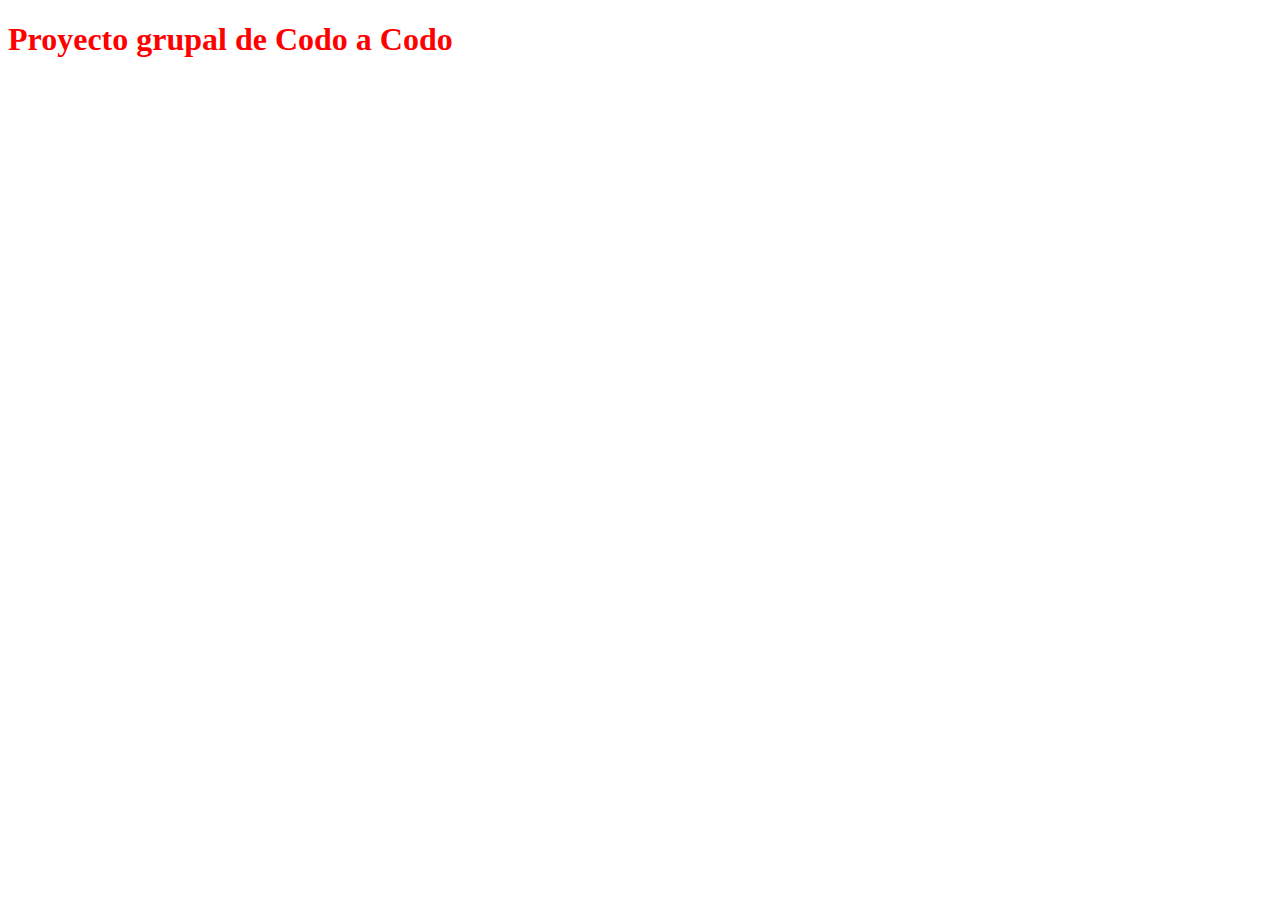
<file: public/index.html>
<!DOCTYPE html>
<html lang="es">

<head>
  <meta charset="UTF-8">
  <meta name="viewport" content="width=device-width, initial-scale=1.0">
  <link rel="stylesheet" href="../src/styles/styles.css">
  <script src="/src/script.js"></script>
  <title>Proyecto Codo a Codo</title>
</head>

<body>
  <h1>Proyecto grupal de Codo a Codo</h1>
</body>

</html>
</file>
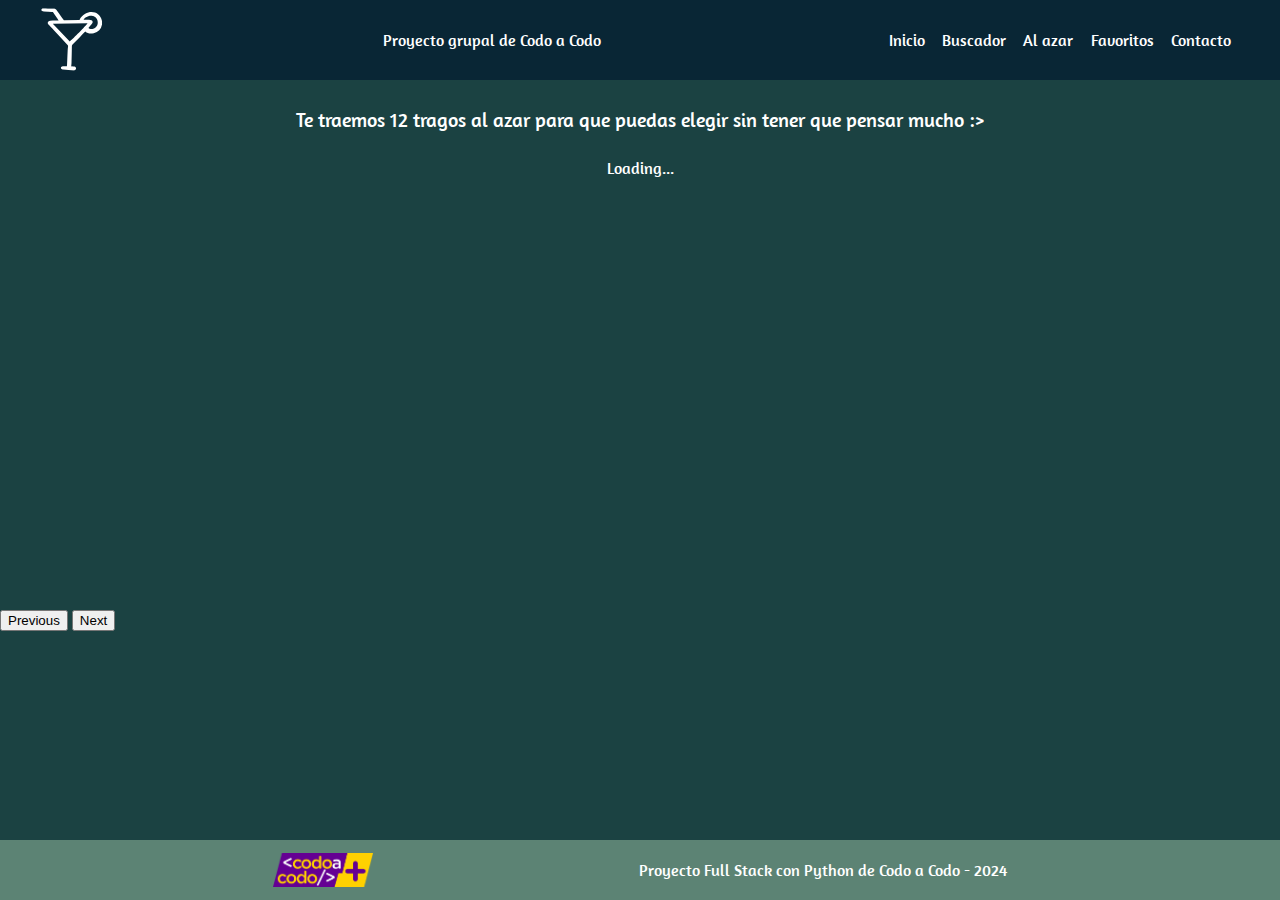
<file: azar.html>
<!DOCTYPE html>
<html lang="es">

<head>
  <meta charset="UTF-8">
  <meta name="viewport" content="width=device-width, initial-scale=1.0">
  <link rel="icon" type="image/x-icon" href="public/favicon.ico">
  <link rel="preconnect" href="https://fonts.googleapis.com">
  <link rel="preconnect" href="https://fonts.gstatic.com" crossorigin>
  <link href="https://fonts.googleapis.com/css2?family=Amaranth:ital,wght@0,400;0,700;1,400;1,700&display=swap" rel="stylesheet">
  <link href="https://cdn.jsdelivr.net/npm/bootstrap@5.3.2/dist/css/bootstrap.min.css" rel="stylesheet" integrity="sha384-T3c6CoIi6uLrA9TneNEoa7RxnatzjcDSCmG1MXxSR1GAsXEV/Dwwykc2MPK8M2HN" crossorigin="anonymous">
  <link rel="stylesheet" href="styles/style.css">
  <link rel="stylesheet" href="styles/azar.css">
  <title>Azar</title>
</head>

<body>
  <main>
  <header id="header"></header>
  <h1 class="textoAzar">Te traemos 12 tragos al azar para que puedas elegir sin tener que pensar mucho :></h1>
  <div id="carouselExampleAutoplaying" class="carousel slide" data-bs-ride="carousel">
    <div id="contenido" class="carousel-inner">
      

      <div id="spinner" class="d-flex justify-content-center align-items-center">
        <div class="spinner-border" role="status">
          <span class="visually-hidden">Loading...</span>
        </div>
      </div>
      
    </div>
    <button class="carousel-control-prev" type="button" data-bs-target="#carouselExampleAutoplaying" data-bs-slide="prev">
      <span class="carousel-control-prev-icon" aria-hidden="true"></span>
      <span class="visually-hidden">Previous</span>
    </button>
    <button class="carousel-control-next" type="button" data-bs-target="#carouselExampleAutoplaying" data-bs-slide="next">
      <span class="carousel-control-next-icon" aria-hidden="true"></span>
      <span class="visually-hidden">Next</span>
    </button>
  </div>

</main>
  <footer id="footer"></footer>
</body>


<script src="https://cdn.jsdelivr.net/npm/bootstrap@5.3.2/dist/js/bootstrap.bundle.min.js" integrity="sha384-C6RzsynM9kWDrMNeT87bh95OGNyZPhcTNXj1NW7RuBCsyN/o0jlpcV8Qyq46cDfL" crossorigin="anonymous"></script>
<script src="js/main.js" type="module"></script>
<script type="module" src="js/azar.js"></script>
</html>
</file>
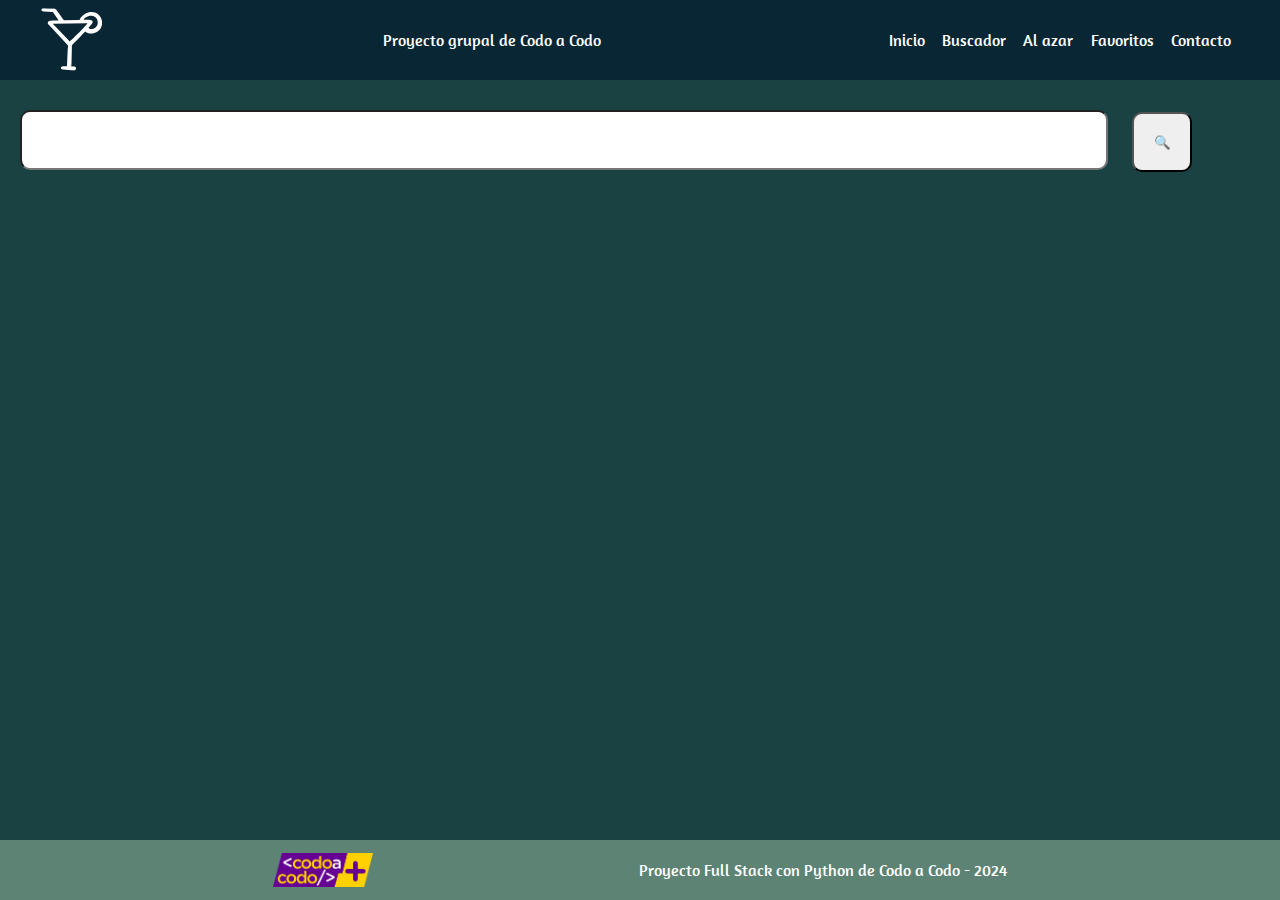
<file: buscador.html>
<!DOCTYPE html>
<html lang="es">

<head>
  <meta charset="UTF-8">
  <meta name="viewport" content="width=device-width, initial-scale=1.0">
  <link rel="icon" type="image/x-icon" href="/public/favicon.ico">
  <link rel="preconnect" href="https://fonts.googleapis.com">
  <link rel="preconnect" href="https://fonts.gstatic.com" crossorigin>
  <link href="https://fonts.googleapis.com/css2?family=Amaranth:ital,wght@0,400;0,700;1,400;1,700&display=swap" rel="stylesheet">
  <link rel="stylesheet" href="styles/style.css">
  <link rel="stylesheet" href="styles/buscador.css">
  <title>Buscador de tragos</title>
</head>

<body>
  <header id="header"></header>
  <main>
    <form action="">
      <input type="text">
      <button type="submit">🔍</button>
    </form>
    <ul class="list"></ul>
  </main>
  <footer id="footer"></footer>
</body>
<script src="js/main.js" type="module"></script>
<script type="module" src="js/listado.js"></script>

</html>
</file>
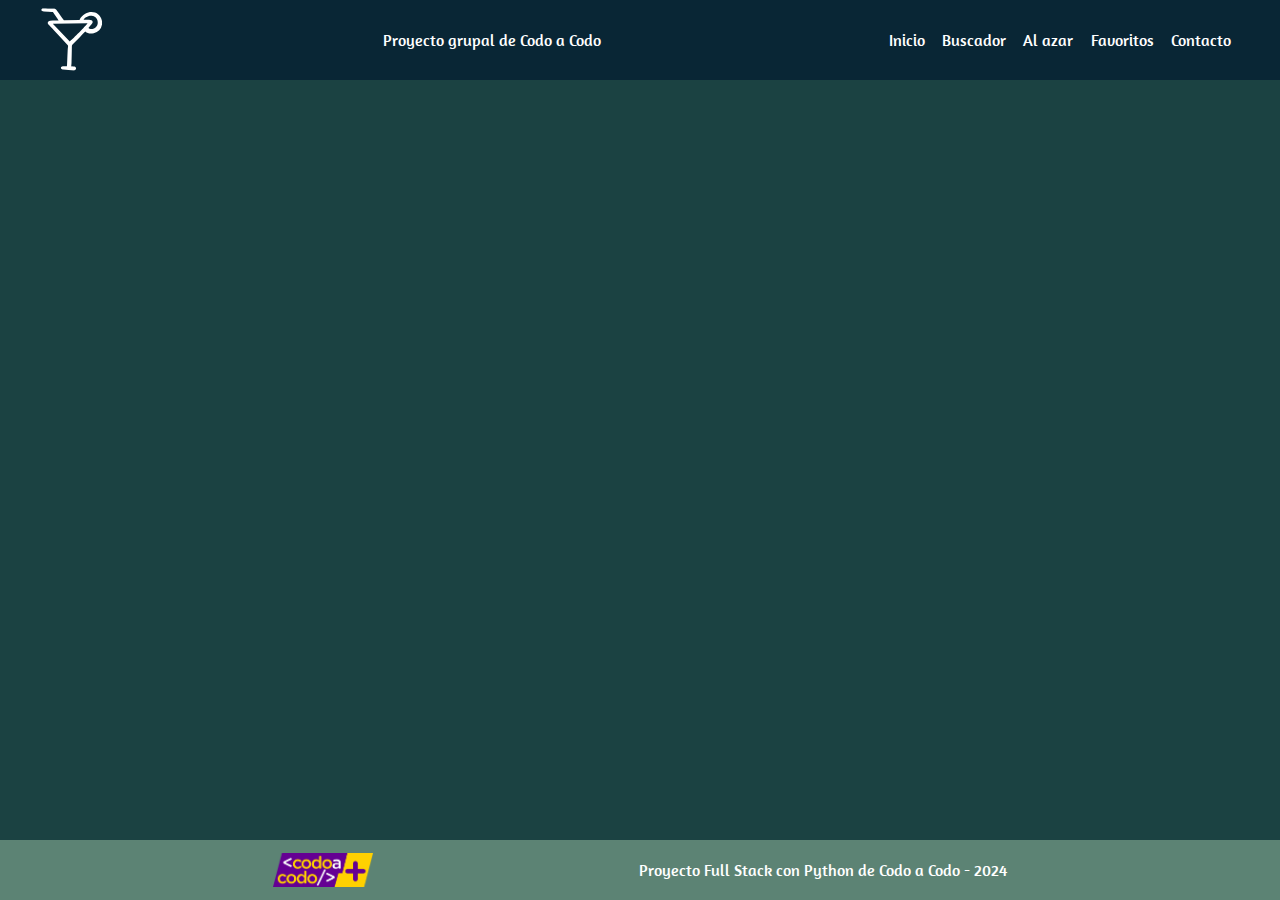
<file: favoritos.html>
<!DOCTYPE html>
<html lang="es">

<head>
  <meta charset="UTF-8">
  <meta name="viewport" content="width=device-width, initial-scale=1.0">
  <link rel="icon" type="image/x-icon" href="public/favicon.ico">
  <link rel="preconnect" href="https://fonts.googleapis.com">
  <link rel="preconnect" href="https://fonts.gstatic.com" crossorigin>
  <link href="https://fonts.googleapis.com/css2?family=Amaranth:ital,wght@0,400;0,700;1,400;1,700&display=swap" rel="stylesheet">
  <link href="https://cdn.jsdelivr.net/npm/bootstrap@5.3.2/dist/css/bootstrap.min.css" rel="stylesheet" integrity="sha384-T3c6CoIi6uLrA9TneNEoa7RxnatzjcDSCmG1MXxSR1GAsXEV/Dwwykc2MPK8M2HN" crossorigin="anonymous">
  <link rel="stylesheet" href="styles/style.css">
  <link rel="stylesheet" href="styles/favoritos.css">
  <title>Buscador de tragos</title>
</head>

<body>
  <header id="header"></header>
  <main>
    <section id="contenido" class="contenido">
      
    </section>
      
    <!--<ul class="list"></ul>-->
  </main>
  <footer id="footer"></footer>
</body>
<script src="https://cdn.jsdelivr.net/npm/bootstrap@5.3.2/dist/js/bootstrap.bundle.min.js" integrity="sha384-C6RzsynM9kWDrMNeT87bh95OGNyZPhcTNXj1NW7RuBCsyN/o0jlpcV8Qyq46cDfL" crossorigin="anonymous"></script>
<script src="js/main.js" type="module"></script>
<script src="js/favoritos.js" type="module"></script>

</html>
</file>
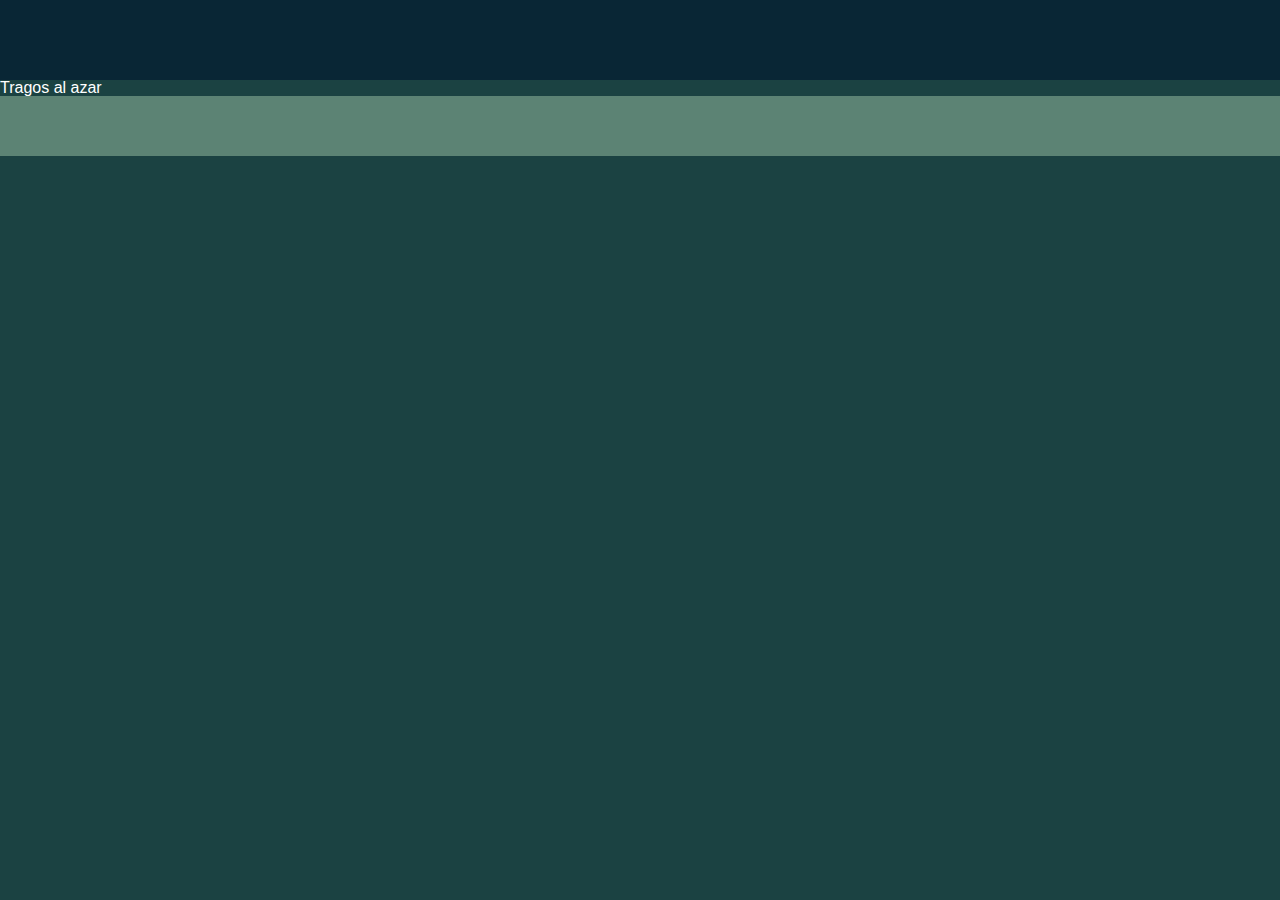
<file: pages/azar.html>
<!DOCTYPE html>
<html lang="es">

<head>
  <meta charset="UTF-8">
  <meta name="viewport" content="width=device-width, initial-scale=1.0">
  <link rel="stylesheet" href="/styles/style.css">
  <link rel="stylesheet" href="/styles/azar.css">
  <title>Pagina 2</title>
</head>

<body>
  <header id="header"></header>
  <h1>Tragos al azar</h1>
  <footer id="footer">

  </footer>
</body>

<script src="/js/main.js"></script>

</html>
</file>
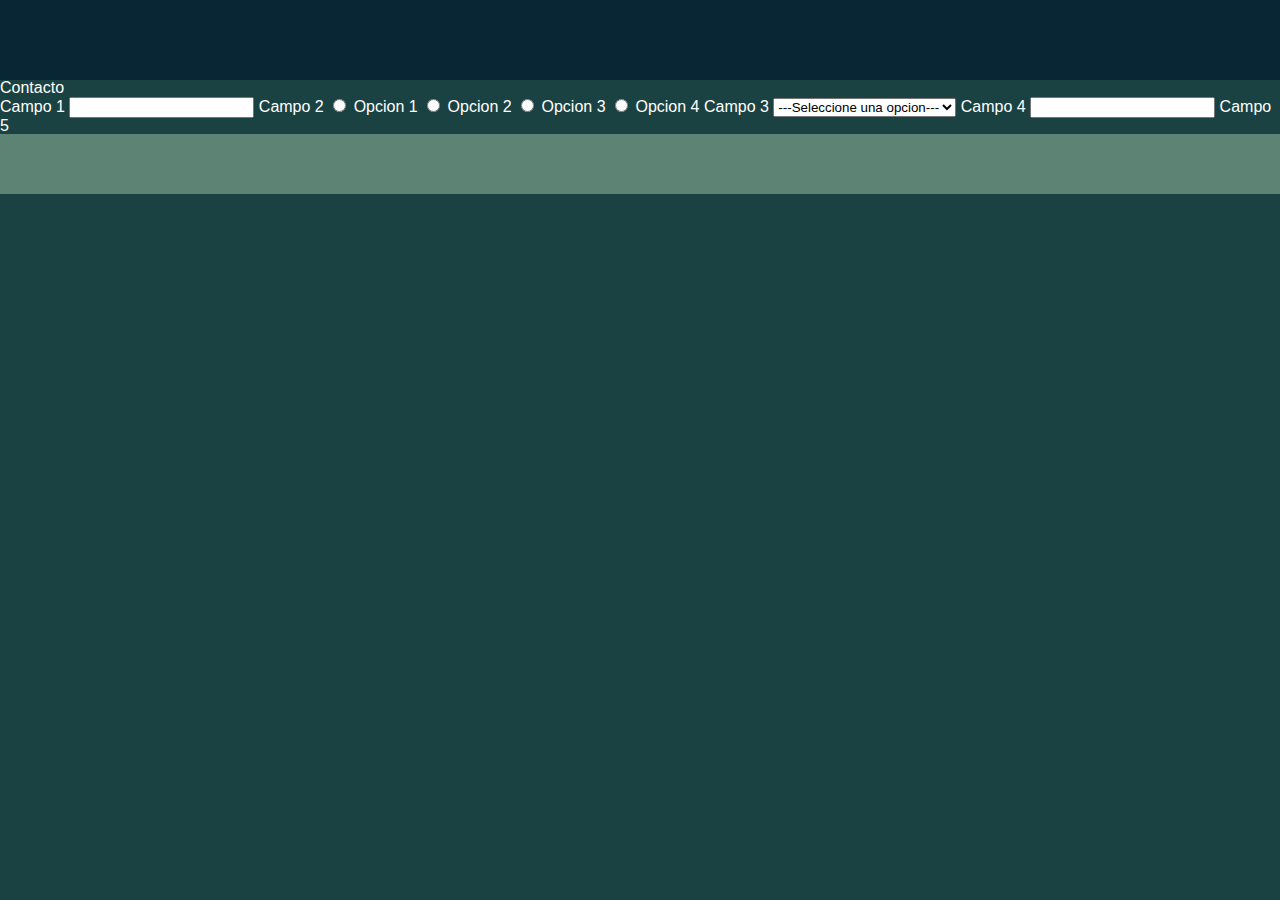
<file: pages/contacto.html>
<!DOCTYPE html>
<html lang="es">

<head>
  <meta charset="UTF-8">
  <meta name="viewport" content="width=device-width, initial-scale=1.0">
  <link rel="stylesheet" href="../styles/contacto.css">
  <link rel="stylesheet" href="../styles/style.css">
  <title>Pagina 3</title>
</head>

<body>
  <header id="header"></header>
  <h1>Contacto</h1>

  <form action="POST" class="form">
    <label for="campo1">Campo 1</label>
    <input type="text" name="campo1">

    <label for="campo2">Campo 2</label>
    <span>
      <input type="radio" name="campo2" id="campo2" value="opcion 1"> Opcion 1
      <input type="radio" name="campo2" id="campo2" value="opcion 2"> Opcion 2
      <input type="radio" name="campo2" id="campo2" value="opcion 3"> Opcion 3
      <input type="radio" name="campo2" id="campo2" value="opcion 4"> Opcion 4
    </span>

    <label for="campo3">Campo 3</label>
    <select name="opciones" id="campo3">
      <option value="">---Seleccione una opcion---</option>
      <option value="opcion1">Opcion 1</option>
      <option value="opcion2">Opcion 2</option>
      <option value="opcion3">Opcion 3</option>
      <option value="opcion4">Opcion 4</option>
      <option value="opcion5">Opcion 5</option>
    </select>

    <label for="campo4">Campo 4</label>
    <input type="text" name="campo4">

    <label for="campo5">Campo 5</label>
    <input type="image" src="" alt="">
  </form>

  <footer id="footer"></footer>
</body>

<script src="../js/main.js"></script>

</html>
</file>
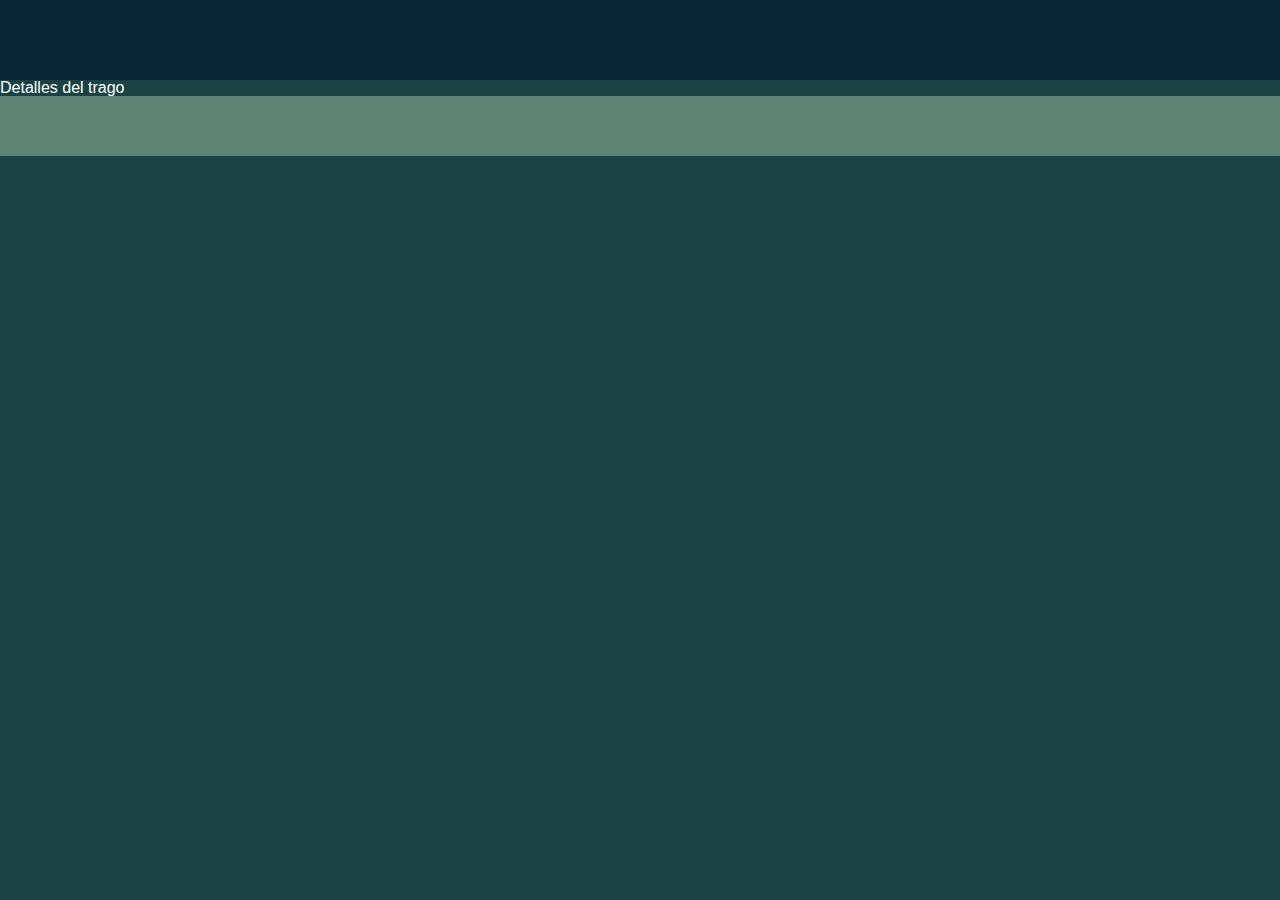
<file: pages/detalle.html>
<!DOCTYPE html>
<html lang="es">

<head>
  <meta charset="UTF-8">
  <meta name="viewport" content="width=device-width, initial-scale=1.0">
  <link rel="stylesheet" href="../styles/style.css">
  <link rel="stylesheet" href="../styles/detalle.css">
  <title>Pagina 1</title>
</head>

<body>
  <header id="header"></header>
  <h1>Detalles del trago</h1>
  <footer id="footer"></footer>
</body>

<script src="../js/main.js"></script>

</html>
</file>
<file: src/styles/styles.css>
h1 {
  color: red;
}
</file>
<file: styles/azar.css>
@import url("./variables.css");

h1.textoAzar{
  display: block;
  width: 100%;
  margin: 30px auto;
  font-size: 20px;
  text-align: center;
}

.carousel-item {
  align-items: center;
  text-align: center;
}

.card {
  display: inline-block;
  margin: 20px;
  background-color: var(--footer-bg-color);
  width: 18rem;
}

<<<<<<< HEAD
img {

  width: 300px;
  margin: 0px auto;
  border-radius: 10px 30px 30px;
=======
img.card-img-top {
    
    width: 100%;
    margin: 0px auto;   
    border-radius: 5px 5px 10px 10px; 
>>>>>>> 1748bd0b36bba9518b38868f4aa5d8918a5b7659
}

h5 {
  margin: 10px auto;
}

.btn-primary {
  margin: 20px auto 0px;
  background-color: var(--header-bg-color);
  border-color: var(--header-bg-color);
}

.btn-primary:hover {
<<<<<<< HEAD
  background-color: var(--body-bg-color);
  border-color: var(--body-bg-color);
}
=======
    background-color: var(--body-bg-color);
    border-color: var(--body-bg-color);
} 

#spinner{
    width: 100%;
    height: 450px;
    text-align: center;
    margin: 0 auto;
}





>>>>>>> 1748bd0b36bba9518b38868f4aa5d8918a5b7659
</file>
<file: styles/buscador.css>
@import url('./variables.css');

.texto{
  display: block;
  margin: 20px auto;
  font-size: 20px;
  text-align: center;
  min-width: 100%;
}

.texto.primero{
  font-size: 30px;
  margin-top: 40px;
}

.list {
  display: flex;
  gap: 20px;
  flex-wrap: wrap;
  padding: var(--sections-padding);
}

.item {
  width: 200px;
  display: flex;
  justify-content: center;
  align-items: center;
  flex-direction: column;
  text-align: center;
}


img.card-img-top {
  width: 100%;
  margin: 0px auto;   
  border-radius: 5px 5px 10px 10px; 
}

h5 {
  display: block;
  margin: 10px auto;
}

.btn-primary {
  display: block;
margin: 20px auto 0px;
background-color: var(--header-bg-color);
border-color: var(--header-bg-color);
}

.title {
  padding-top: 10px;
}

#contenido{
  display: flex;
  flex-flow: row wrap;
  justify-content: space-evenly;
}

.card{
  width: 22%;
  margin: 20px;
  min-width: 100px;
  background-color: var(--footer-bg-color);
}

.card-img-top{
  width: 100%;
}

form {
  width: 100%;
  margin: 10px 0;
}

input {
  padding-left: 20px;
  width: 85%;
  height: 60px;
  display: inline;
  border-radius: 10px;
  margin: 20px;
  font-size: 20px;
}

button {
  height: 60px;
  width: 60px;
  display: inline;
  border-radius: 10px;
}


@media (max-width: 769px) {
  input{
    display: block;
    margin: 10px auto;
  }
  
  button {
    display: block;
    width: 80%;
    margin: 0 auto;

  }

  .card{
    width: 40%;
    margin: 10px;
    min-width: 50px;
  }
}

@media (max-width: 426px) {
  .card{
    width: 80%;
    margin: 10px;
    min-width: 20px;
  }
}
</file>
<file: styles/favoritos.css>
@import url('./variables.css');

.texto{
  display: block;
  margin: 20px auto;
  font-size: 20px;
  text-align: center;
  min-width: 100%;
}

.texto.primero{
  font-size: 30px;
  margin-top: 40px;
}

.list {
  display: flex;
  gap: 20px;
  flex-wrap: wrap;
  padding: var(--sections-padding);
}

.item {
  width: 200px;
  display: flex;
  justify-content: center;
  align-items: center;
  flex-direction: column;
  text-align: center;
}


img.card-img-top {
  width: 100%;
  margin: 0px auto;   
  border-radius: 5px 5px 10px 10px; 
}

h5 {
  display: block;
  margin: 10px auto;
}

.btn-primary {
  display: block;
margin: 20px auto 0px;
background-color: var(--header-bg-color);
border-color: var(--header-bg-color);
}

.title {
  padding-top: 10px;
}

#contenido{
  display: flex;
  flex-flow: row wrap;
  justify-content: space-evenly;
}

.card{
  width: 22%;
  margin: 20px;
  min-width: 100px;
  background-color: var(--footer-bg-color);
}

.card-img-top{
  width: 100%;
}

form {
  width: 100%;
  margin: 10px 0;
}

input {
  padding-left: 20px;
  width: 85%;
  height: 60px;
  display: inline;
  border-radius: 10px;
  margin: 20px;
  font-size: 20px;
}

button {
  height: 60px;
  width: 60px;
  display: inline;
  border-radius: 10px;
}


@media (max-width: 769px) {
  input{
    display: block;
    margin: 10px auto;
  }
  
  button {
    display: block;
    width: 80%;
    margin: 0 auto;

  }

  .card{
    width: 40%;
    margin: 10px;
    min-width: 50px;
  }
}

@media (max-width: 426px) {
  .card{
    width: 80%;
    margin: 10px;
    min-width: 20px;
  }
}
</file>
<file: styles/contacto.css>
@import url("./variables.css");

.formulario {
  display: grid;
  grid-template-columns: 1fr 1fr;
  gap: 20px;
}
.formulario_label {
  display: block;
  font-weight: 700;
  padding: 10px;
  cursor: pointer;
}

.formulario_grupo_input {
  position: relative;
}

.formulario_input {
  width: 100%;
  background: #fff;
  border: 3px solid transparent;
  border-radius: 3px;
  height: 45px;
  line-height: 45px;
  padding: 0 40px 0 10px;
  transition: 0.3s ease all;
}
.formulario_input:focus {
  border: 3px solid black;
  outline: none;
  box-shadow: 3px 0px 30px rgba(163, 163, 163, 0.4);
}
.formulario_input-error {
  font-size: 12px;
  margin-bottom: 0;
  display: none;
}
.formulario_input-error-activo {
  display: block;
}
.cuestionario {
  display: block;
  font-weight: 700;
  padding: 10px;
}
.formulario_grupo-btn-enviar {
	grid-column: span 2;
}
.formulario_mensaje {
	height: 45px;
	line-height: 45px;
	background: #F66060;
	padding: 0 15px;
	border-radius: 3px;
	display: none;
}

.formulario_mensaje-activo {
	display: block;
}

.formulario_mensaje p {
	margin: 0;
}

.formulario_grupo-btn-enviar {
	display: flex;
	flex-direction: column;
	align-items: center;
}

.formulario_btn {
	height: 45px;
	line-height: 45px;
	width: 30%;
	background: #000;
	color: #fff;
	font-weight: bold;
	border: none;
	border-radius: 3px;
	cursor: pointer;
	transition: .1s ease all;
}

.formulario_btn:hover {
	box-shadow: 3px 0px 30px rgba(163,163,163, 1);
}

.formulario_mensaje-exito {
	font-size: 14px;
	color: #119200;
	display: none;
}

.formulario_mensaje-exito-activo {
	display: block;
}

.formulario_grupo-btn-enviar,
.formulario_grupo-enviar-imagen {
  grid-column: span 2;
}

.formulario_label-imagen, .formulario_grupo-imagen {
  justify-content: center;
  font-weight: 700;
  cursor: pointer;
  display: grid;
padding: 5px;
}
</file>
<file: styles/detalle.css>
@import url("./variables.css");

h1.titulo{
    text-align: center;
    margin:20px auto 0px;
    font-size: 20px;
}

img.imgDetalle{
    max-width: 300px;
    border-radius: 20px;
    margin:20px;
    box-shadow: 4px 4px 8px rgba(0, 0, 0, 0.4);
}
section.ingredientes{
    display: inline-block;
    width: auto;
    vertical-align: top;
    margin-top: 100px;
    margin-left: 40px;
}

section.ingredientes *{
    display: block;
}
.ingredientes h2{
    font-size: 20px;
    margin-bottom: 20px;

}

.ingredientes p{
    font-size: 16px;
    margin-bottom: 10px;
    margin-left: 10px;
}

section.instrucciones{
    display: block;
    vertical-align: top;
    width: auto;
    margin-top: 30px;
    margin-left: 30px;
}

.instrucciones h3{
    font-size: 30px;
    margin-bottom: 20px;
}

.instrucciones p{
    font-size: 20px;
    margin-bottom: 30px;
    margin-left: 10px;
}

.botones{
    text-align: right;
}
#volver, #guardar, #eliminar{
    display: inline-block;
    margin: 0 100px 40px auto;
    background-color: var(--header-bg-color);
    border-color: var(--header-bg-color);
    width: 100px;
    height: 40px;
    border-radius: 5px;
    color: white;
    font-size: 18px;
}

#guardar, #eliminar{
    margin-right: 10px;
}

button.invisible{
    display: none !important; 
}
</file>
<file: styles/style.css>
@import url('./variables.css');
@import url('./reset.css');

html {
  /* font-size: 62.5%; */
  font-family: "Amaranth", 'Roboto', sans-serif;
  font-weight: 400;
  font-style: normal;
  height: 100%;
  
}

body {
  margin: 0;
  padding: 0;
  background-color: var(--body-bg-color);
  color: #fff;
  display: flex;
  flex-direction: column;
  min-height: 100vh;
  
}

main{
  flex: 1 0 auto;
}

* {
  box-sizing: border-box;
}

.logo {
  height: 7vh;
  min-height: 40px;
  animation: logoAnimacion 1.5s ease-in-out;
}

#header {
  
  display: flex;
  justify-content: space-between;
  align-items: center;
  padding: var(--sections-padding);
  color: var(--header-text-color);
  background-color: var(--header-bg-color);
  height: 50px;
}

.navbar {
  display: flex;
  justify-content: space-around;
  width: 30%;
}

.link {
  text-decoration: none;
  color: var(--link-color);
}

.link:hover {
  color: var(--secondary-color);
}

#footer {
  display: flex;
  padding: 7px;
  /*var(--sections-padding);*/
  background-color: var(--footer-bg-color);
  height: 60px;
  justify-content: space-evenly;
  align-items: center;
  width: 100%;
  

}

.cac {
  max-width: 100px;
  /*le di un valor para zafar que entre por ahora*/
}

#footer p {
  text-align: center;
}

@keyframes logoAnimacion {
  from {
    rotate: 0deg;
  }

  33% {
    rotate: 30deg;
  }

  66% {
    rotate: -30deg;
  }

  to {
    rotate: 0deg;
  }
}

@media (max-width: 769px) {
  #header p {
    display: none;
  }

  .navbar {
    width: 70%;
  }
}

@media (max-width: 426px) {
  #footer {
    flex-direction: column;
    height: auto;
  }

  .cac {
    max-width: 150px;
    margin: 15px;
  }
}
</file>
